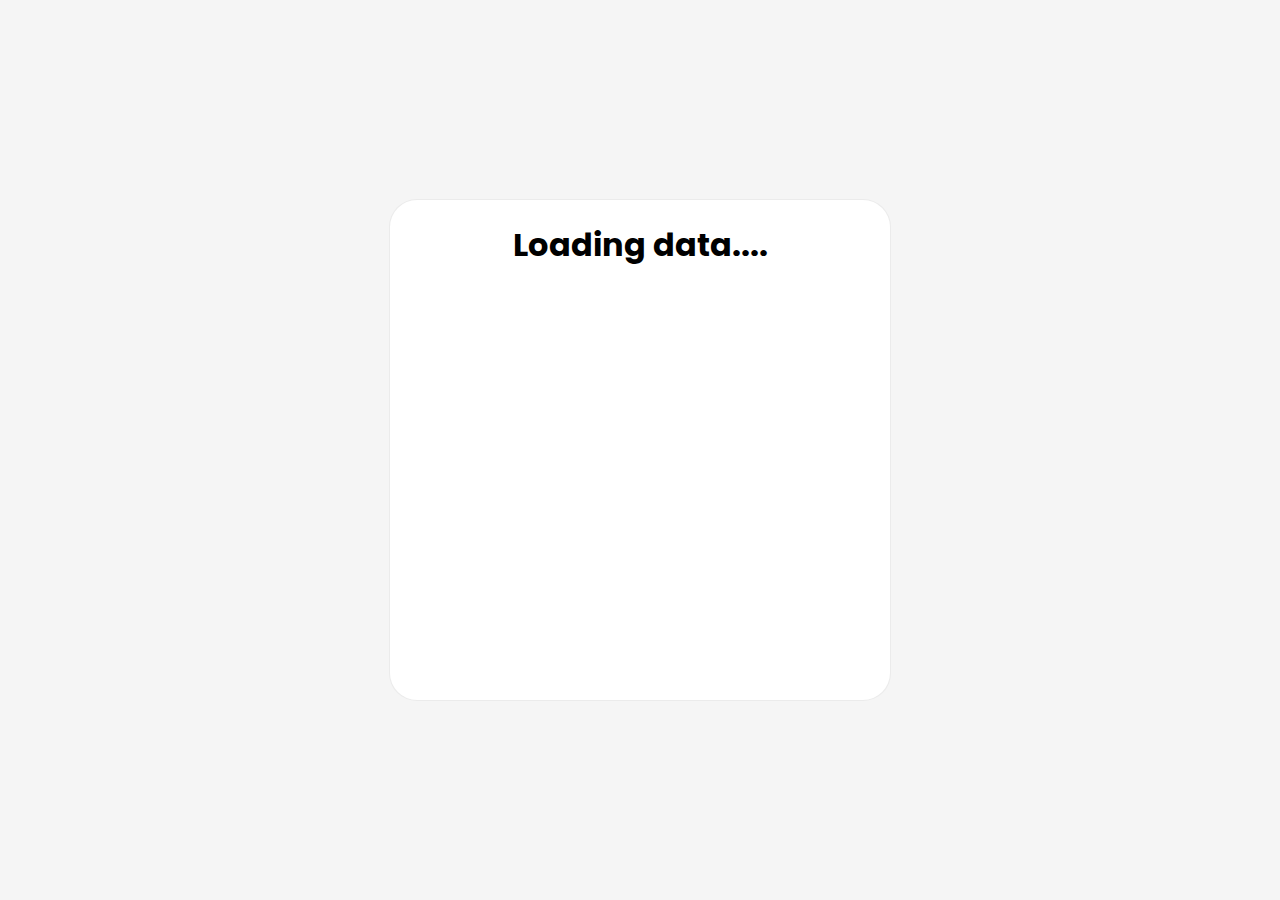
<file: country.html>
<!DOCTYPE html>
<html lang="en">

<head>
    <meta charset="UTF-8">
    <meta http-equiv="X-UA-Compatible" content="IE=edge">
    <meta name="viewport" content="width=device-width, initial-scale=1.0">
    <title>Document</title>
    <link rel="stylesheet" href="country.css">
    <link href="https://fonts.googleapis.com/css2?family=Poppins&display=swap" rel="stylesheet">
</head>

<body>
    <section>
        <div>
            <h1 id="data-load">Loading data....</h1>
            <h1 id="country-name">country name</h1>
            <img id="flag-image">
            <h2 id="laguage">Languages used</h2>
            <h3 id="map-info">To see on map click <a id="map-location">here</a> </h3>
        </div>
    </section>

    <script src="country.js"></script>
</body>

</html>
</file>
<file: country.css>
body{
    margin: 0;
    padding: 0;
    background-color: #f5f5f5;
    font-family: 'Poppins', sans-serif;
}

section{
    height: 100vh;
    width: 100%;
    display: flex;
    align-items: center;
    justify-content: center;
}

section div{
    text-align: center;
    background: #fff;
    width: 500px;
    height: 500px;
    border-radius: 28px;
    border: 1px solid hsla(0,0%,51.4%,.16);
}

#country-name{
    display: none;
}

#flag-image{
    display: none;
    border: 1px solid;
}

#laguage{
    display: none;
}

#map-info{
    display: none;
}
</file>
